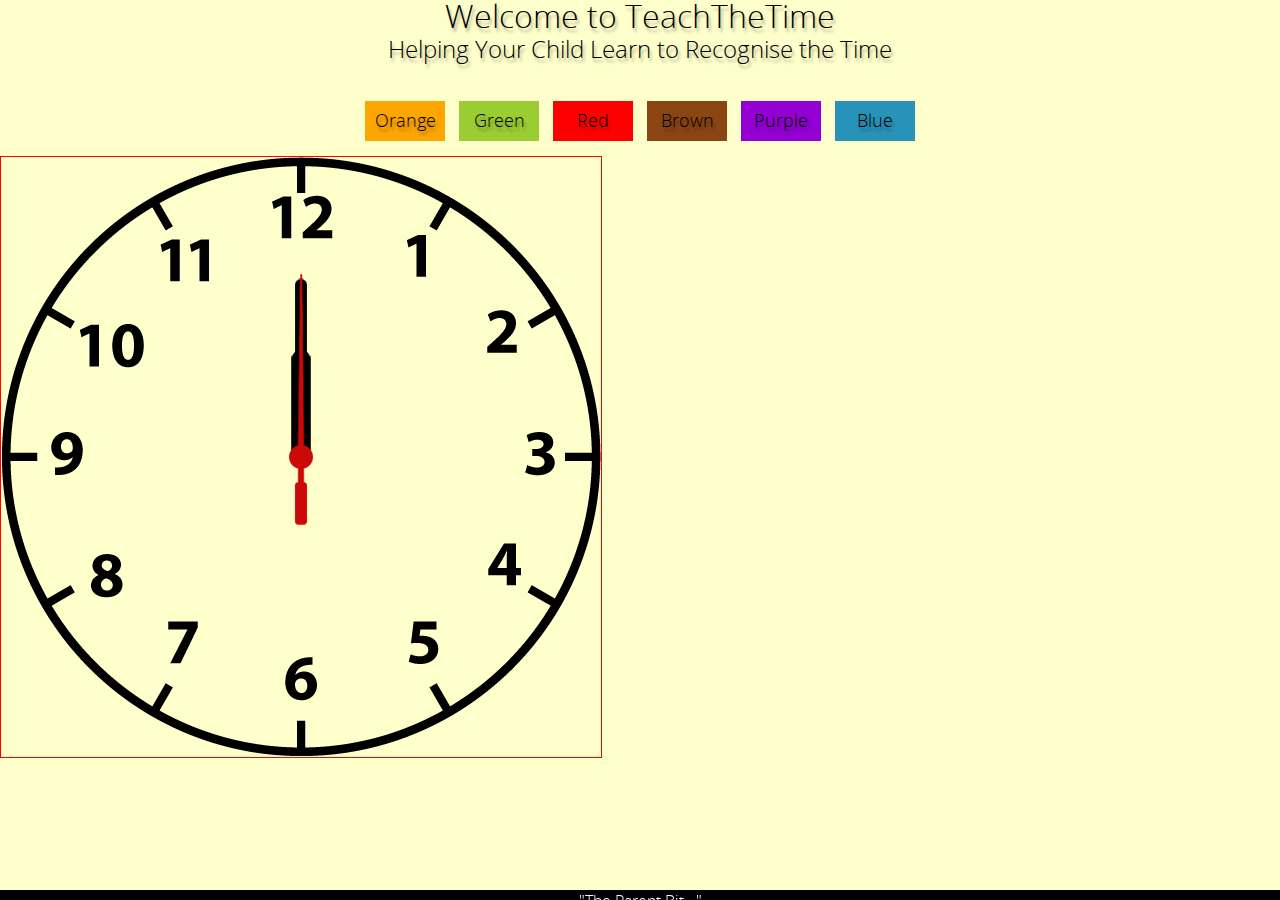
<file: index.html>
<!doctype html>
<html lang="en">
<head>
    <meta charset="UTF-8" />
    <meta name="keywords" content="high frequency words, key stage words, keywords, key words, learn to read" />
    <meta name="description" content="Interactive web app to help children learn and recognise the time" />
	<meta name="robots" content="index, follow" />
	<meta name="googlebot" content="index, follow" />
	<meta name="author" content="Daryl Jewkes, teachthetime@daryljewkes.com" />
	
    <title>TeachTheTime - Helping Your Child Learn to Recognise the Time</title>

    <link rel="stylesheet" href="css/style.css"/>
    <script src="js/jquery-1.9.1.min.js"></script>
    <script type="text/javascript" src="js/jquery.flippy.min.js"></script>
    <script type="text/javascript" src="js/teachthetime.js"></script>
    <script type="text/javascript">
        $(document).ready(function() {
            resetPage();
            //liveTime();
        });
    </script>
    <script>
  (function(i,s,o,g,r,a,m){i['GoogleAnalyticsObject']=r;i[r]=i[r]||function(){
  (i[r].q=i[r].q||[]).push(arguments)},i[r].l=1*new Date();a=s.createElement(o),
  m=s.getElementsByTagName(o)[0];a.async=1;a.src=g;m.parentNode.insertBefore(a,m)
  })(window,document,'script','//www.google-analytics.com/analytics.js','ga');

  ga('create', 'UA-53431940-4', 'auto');
  ga('send', 'pageview');

</script>
</head>
<body>
  <div id="header"><h1>Welcome to TeachTheTime</h1><h2>Helping Your Child Learn to Recognise the Time</h2></div>
      <div id="container">
 
        <div id="menu" class="row">
          <ul id="levels">
            <li class="lvl1">Orange</li>    
            <li class="lvl2">Green</li>  
            <li class="lvl3">Red</li>  
            <li class="lvl4">Brown</li>  
            <li class="lvl5">Purple</li>  
            <li class="lvl6">Blue</li>  
          </ul>
        </div>
        <div id="theClock">
            <ul id="clock"> 
                <li id="sec"></li>
                <li id="hour"></li>
                <li id="min"></li>
            </ul>
        </div>
        <div id="timeText"></div>
      
        <div id="goBack">
            <ul><li>Go Back</li></ul>
        </div>

        <div class="row">
            <ul id="action-btn">
                <li><a class="btn" id="btn-first" href="#">First</a></li>
                <li><a class="btn" id="btn-prev" href="#">Previous</a></li>
                <li><a class="btn" id="btn-next" href="#">Next</a></li>
                <li><a class="btn" id="btn-last" href="#">Last</a></li>
                <br class="clear"/>
            </ul>
        </div>
    </div>

    <div class="footer" id="footer">
        <div class="about" id="about">
        	<h3>"The Parent Bit..."</h3>
        	<p>This application was created to help my young daughter practice telling the time and to compliment her study at school.</p>
        	<p>A few design considerations have been implemented: -<br />Rather than specify the difficulty, which can be daunting to a child, I've used different colours<br />Minimal on-screen content to prevent distractions<br />Lightweight, scaleable design, suitable for a range of devices</p>
        	
        	<p>The application is free to use, to reference and to share. Any queries, let me know!</p>
        </div>
        <div>
        	<p>&copy; Copyright Daryl Jewkes | <a href="mailto:teachthetime@daryljewkes.com?Subject=TeachTheTime" target="_blank">teachthetime@daryljewkes.com</a> | <img src="images/icon_twitter.png" height="16px" /> <a href="https://twitter.com/JewkesD" target="_blank">@JewkesD</a></p>  
        </div>
    </div>
</body>
</html>
</file>
<file: css/style.css>
/* http://meyerweb.com/eric/tools/css/reset/  v2.0 | 20110126 License: none (public domain) */html,body,div,span,applet,object,iframe,h1,h2,h3,h4,h5,h6,p,blockquote,pre,a,abbr,acronym,address,big,cite,code,del,dfn,em,img,ins,kbd,q,s,samp,small,strike,strong,sub,sup,tt,var,b,u,i,center,dl,dt,dd,ol,ul,li,fieldset,form,label,legend,table,caption,tbody,tfoot,thead,tr,th,td,article,aside,canvas,details,embed,figure,figcaption,footer,header,hgroup,menu,nav,output,ruby,section,summary,time,mark,audio,video{margin:0;padding:0;border:0;font-size:100%;font:inherit;vertical-align:baseline;}/* HTML5 display-role reset for older browsers */article,aside,details,figcaption,figure,footer,header,hgroup,menu,nav,section{display:block;}body{line-height:1;margin-top:60px;}ol,ul{list-style:disc;padding-left:30px;}li{line-height:20px;}li strong{color:#2893b9;}blockquote,q{quotes:none;}
a{color:#2893b9;text-decoration:none;}a:hover{text-decoration:underline;}blockquote:before,blockquote:after,q:before,q:after{content:'';content:none;}table{border-collapse:collapse;border-spacing:0;}

@font-face {font-family: 'OpenSansLight';src: url('fonts/opensans-light-webfont.eot');src: url('fonts/opensans-light-webfont.eot?#iefix') format('embedded-opentype'),url('fonts/opensans-light-webfont.woff') format('woff'),url('fonts/opensans-light-webfont.ttf') format('truetype'),url('fonts/opensans-light-webfont.svg#open_sanslight') format('svg');font-weight: normal;font-style: normal;}

/*@font-face{font-family:OpenSansLightItalic;src:url(fonts/OpenSans-LightItalic-webfont.eot);src:url(fonts/OpenSans-LightItalic-webfont.eot?#iefix) format(embedded-opentype), url(fonts/OpenSans-LightItalic-webfont.woff) format(woff), url(fonts/OpenSans-LightItalic-webfont.ttf) format(truetype), url(fonts/OpenSans-LightItalic-webfont.svg#OpenSansLightItalic) format(svg);font-weight:400;font-style:normal;}
@font-face{font-family:OpenSansRegular;src:url(fonts/OpenSans-Regular-webfont.eot);src:url(fonts/OpenSans-Regular-webfont.eot?#iefix) format(embedded-opentype), url(fonts/OpenSans-Regular-webfont.woff) format(woff), url(fonts/OpenSans-Regular-webfont.ttf) format(truetype), url(fonts/OpenSans-Regular-webfont.svg#OpenSansRegular) format(svg);font-weight:400;font-style:normal;}
@font-face{font-family:OpenSansItalic;src:url(fonts/OpenSans-Italic-webfont.eot);src:url(fonts/OpenSans-Italic-webfont.eot?#iefix) format(embedded-opentype), url(fonts/OpenSans-Italic-webfont.woff) format(woff), url(fonts/OpenSans-Italic-webfont.ttf) format(truetype), url(fonts/OpenSans-Italic-webfont.svg#OpenSansItalic) format(svg);font-weight:400;font-style:normal;}
@font-face{font-family:OpenSansSemibold;src:url(fonts/OpenSans-Semibold-webfont.eot);src:url(fonts/OpenSans-Semibold-webfont.eot?#iefix) format(embedded-opentype), url(fonts/OpenSans-Semibold-webfont.woff) format(woff), url(fonts/OpenSans-Semibold-webfont.ttf) format(truetype), url(fonts/OpenSans-Semibold-webfont.svg#OpenSansSemibold) format(svg);font-weight:400;font-style:normal;}
@font-face{font-family:OpenSansSemiboldItalic;src:url(fonts/OpenSans-SemiboldItalic-webfont.eot);src:url(fonts/OpenSans-SemiboldItalic-webfont.eot?#iefix) format(embedded-opentype), url(fonts/OpenSans-SemiboldItalic-webfont.woff) format(woff), url(fonts/OpenSans-SemiboldItalic-webfont.ttf) format(truetype), url(fonts/OpenSans-SemiboldItalic-webfont.svg#OpenSansSemiboldItalic) format(svg);font-weight:400;font-style:normal;}
@font-face{font-family:OpenSansBold;src:url(fonts/OpenSans-Bold-webfont.eot);src:url(fonts/OpenSans-Bold-webfont.eot?#iefix) format(embedded-opentype), url(fonts/OpenSans-Bold-webfont.woff) format(woff), url(fonts/OpenSans-Bold-webfont.ttf) format(truetype), url(fonts/OpenSans-Bold-webfont.svg#OpenSansBold) format(svg);font-weight:400;font-style:normal;}
@font-face{font-family:OpenSansBoldItalic;src:url(fonts/OpenSans-BoldItalic-webfont.eot);src:url(fonts/OpenSans-BoldItalic-webfont.eot?#iefix) format(embedded-opentype), url(fonts/OpenSans-BoldItalic-webfont.woff) format(woff), url(fonts/OpenSans-BoldItalic-webfont.ttf) format(truetype), url(fonts/OpenSans-BoldItalic-webfont.svg#OpenSansBoldItalic) format(svg);font-weight:400;font-style:normal;}
@font-face{font-family:OpenSansExtrabold;src:url(fonts/OpenSans-ExtraBold-webfont.eot);src:url(fonts/OpenSans-ExtraBold-webfont.eot?#iefix) format(embedded-opentype), url(fonts/OpenSans-ExtraBold-webfont.woff) format(woff), url(fonts/OpenSans-ExtraBold-webfont.ttf) format(truetype), url(fonts/OpenSans-ExtraBold-webfont.svg#OpenSansExtrabold) format(svg);font-weight:400;font-style:normal;}
@font-face{font-family:OpenSansExtraboldItalic;src:url(fonts/OpenSans-ExtraBoldItalic-webfont.eot);src:url(fonts/OpenSans-ExtraBoldItalic-webfont.eot?#iefix) format(embedded-opentype), url(fonts/OpenSans-ExtraBoldItalic-webfont.woff) format(woff), url(fonts/OpenSans-ExtraBoldItalic-webfont.ttf) format(truetype), url(fonts/OpenSans-ExtraBoldItalic-webfont.svg#OpenSansExtraboldItalic) format(svg);font-weight:400;font-style:normal;}*/
body{margin: 0 auto;  background-color:#FFFFCC;font-family:OpenSansLight, Helvetica, Arial;color:#000;text-shadow: 2px 4px 3px rgba(0,0,0,0.3);}
h1{font-size:2em;margin-bottom:5px; width: 100%; text-align: center;}
h2{font-size:1.5em;margin-bottom:35px; width: 100%; text-align: center;}
p{line-height:21px;}
#menu{float: left;}
#menu li {
	list-style-type: none;
}
#container{margin:0 auto 60px;position:relative;display: inline;}
.clear{clear:both;display:block;}
.row{width:100%;margin-bottom:10px;display:inline;}
.flipbox-container.box50{display:inline-block;}.flipbox{height:300px;background:#2893b9;position:relative;}.flipbox span{position:absolute;bottom:10px;left:10px;}.flipbox 
span.big{font-size:65px;top:110px;left:190px;}.box100{width:100%;margin-bottom:15px;}.box50{width:49.180327868%;float:left;}.odd{margin-right:1.639344262%;}
.btn{padding:0;margin:5px;text-align: center;background:#2893b9;color:#FFF;width:80px;font-size: 1.1em;height: 40px;line-height: 40px;text-decoration:none;display:block;}
#action-btn{margin:0 auto 15px;padding:0;width:450px;}
#action-btn li{float:left;list-style-type:none;}
#btn-left{background:red;}
#btn-top{background:#b6d635;}
#btn-bottom{background:#03588C;}
#social{position:absolute;top:55px;left:-100px;width:120px;}

#levels {
	width: 100%;
	text-align: center;
	padding-left:0;
}
#levels li {
	font-size: 1.1em;
	cursor: pointer; cursor: hand;
	display: inline-block;
	margin:5px;
	padding:0;
	width:80px;
	height: 40px;
	text-align: center;
	vertical-align: middle;
	line-height: 40px;
}

#goBack li {
	cursor: pointer; cursor: hand;
	display: none;
	border: solid 1px #fff;
	padding: 20px;
}

#levels li:hover {
	text-decoration: underline;
}

.lvl1 {
	background-color: #ffa500;
}

.lvl2 {
	background-color: #9acd32;
}

.lvl3 {
	background-color: #ff0000;
}

.lvl4 {
	background-color: #8b4513;
}

.lvl5 {
	background-color: #9400d3;
}

.lvl6 {
	background-color: #2893b9;
}

div#preload { display: none; }

.about p {
	font-size: 0.8em;
}

#footer
{
    clear: both;
    background: #000;
    color: #fff;
    padding: 0;
    text-align: center;
    vertical-align: middle;
    line-height: normal;
    margin: 0;
    position: fixed;
    bottom: 0;
    width: 100%;

    height: 10px;
}

div.#container {
	width: 100%;
	float: left;
}

div#timeText {
	font-size: 2em;
	height: 100%;
}

div#theClock {
	float: left;
	width: 600px;
	border: 1px solid red;
}

#clock {
	position: relative;
	width: 600px;
	height: 600px;
	/*margin: 20px auto 0 auto;*/
	background: url(../images/clockface.png) no-repeat;
	list-style: none;
}

#sec, #min, #hour {
  position: absolute;
  width: 30px;
  height: 600px;
  top: 0px;
  left: 285px;
}

#sec {
  background: url(../images/sechand.png);
  z-index: 3;
}
   
#min {
  background: url(../images/minhand.png);
  z-index: 2;
}
   
#hour {
  background: url(../images/hourhand.png);
  z-index: 1;
}
</file>
